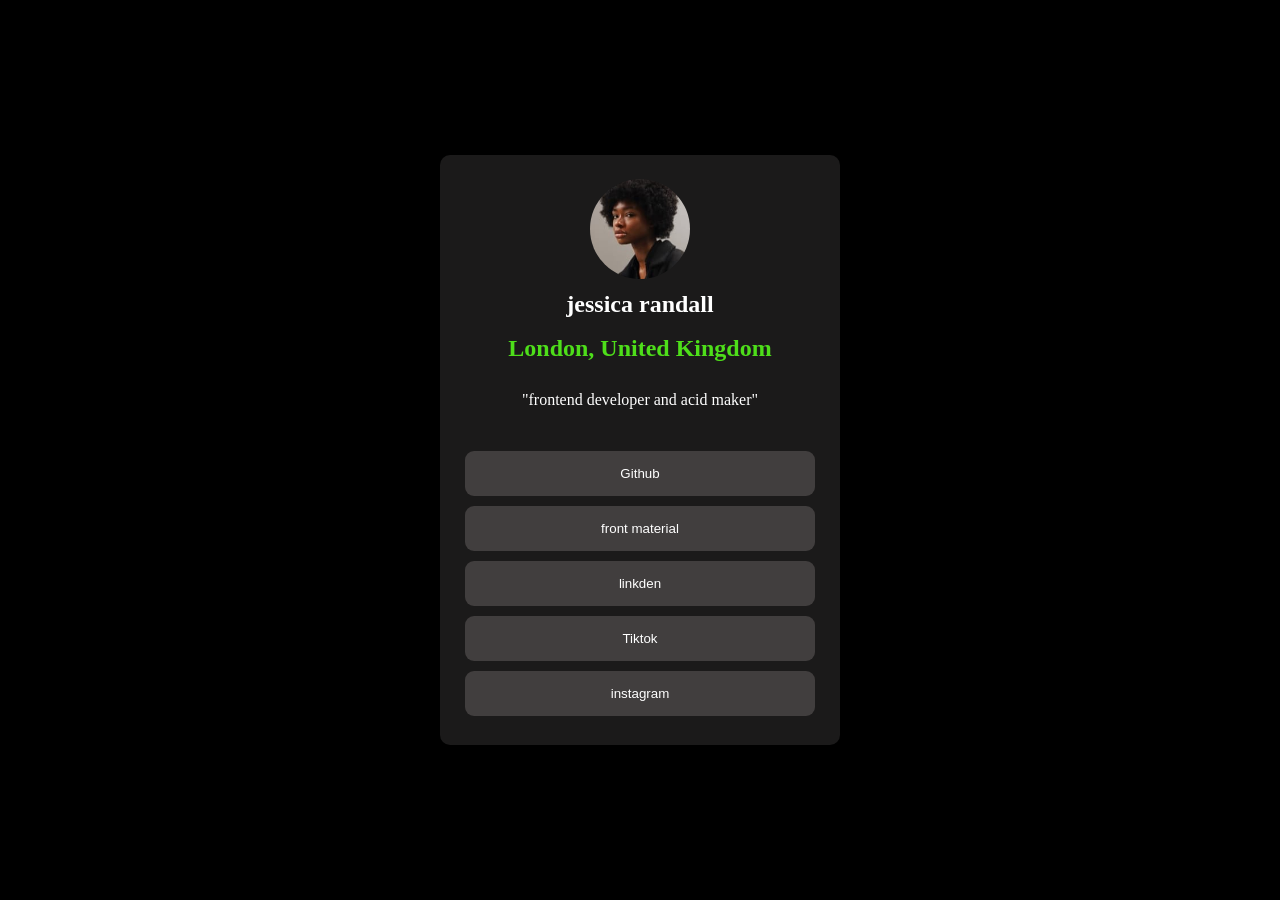
<file: index.html>
<!DOCTYPE html>
<html lang="en">
<head>
    <meta charset="UTF-8">
    <meta name="viewport" content="width=device-width, initial-scale=1.0">
    <title>Profile</title>
    <link rel="stylesheet" href="style.css">
</head>
<body>
    <div class="main">
        <img src="photo_2025-03-13_21-47-46.jpg" alt="">
<h2>jessica randall</h2>
<h2 style="color: rgb(78, 222, 26);">London, United Kingdom</h2>
<p>"frontend developer and acid maker"</p>
<div class="btns">
<button>Github</button>
<button>front material</button>
<button>linkden</button>
<button>Tiktok</button>
<button>instagram</button>
</div>
    </div>
</body>  
</html>
</file>
<file: style.css>
body{
    padding: 0;
    margin: 0;  
    display: flex;
    justify-content: center;
    background-color: black;
    align-items: center;
    height: 100vh;
}
.main{
    background-color: rgb(34, 33, 33,0.8);
    width: 400px;
    height: 550px;
    display: flex;
    flex-direction: column;
    justify-content: space-around;
    align-items: center;
    color: white;
    padding-top: 20px;
    padding-bottom: 20px;
    border-radius: 10px;
}
img{
    border-radius: 50%;
    width: 100px;
}
h2{
    margin: 5px;
}
p{
    margin-bottom: 30px;
}
.btns{
    display: flex;
    flex-direction: column;
    align-items: center;
}
button{
    width: 350px;
    height: 45px;
    margin: 5px;
    color: white;
    background-color: rgba(75, 72, 72, 0.8);
    border-radius: 9px;
    border: none;
    transition: all 0.5s ease;
}
button:hover{
    background-color: rgb(63, 209, 61);
    color: black;
}
</file>
